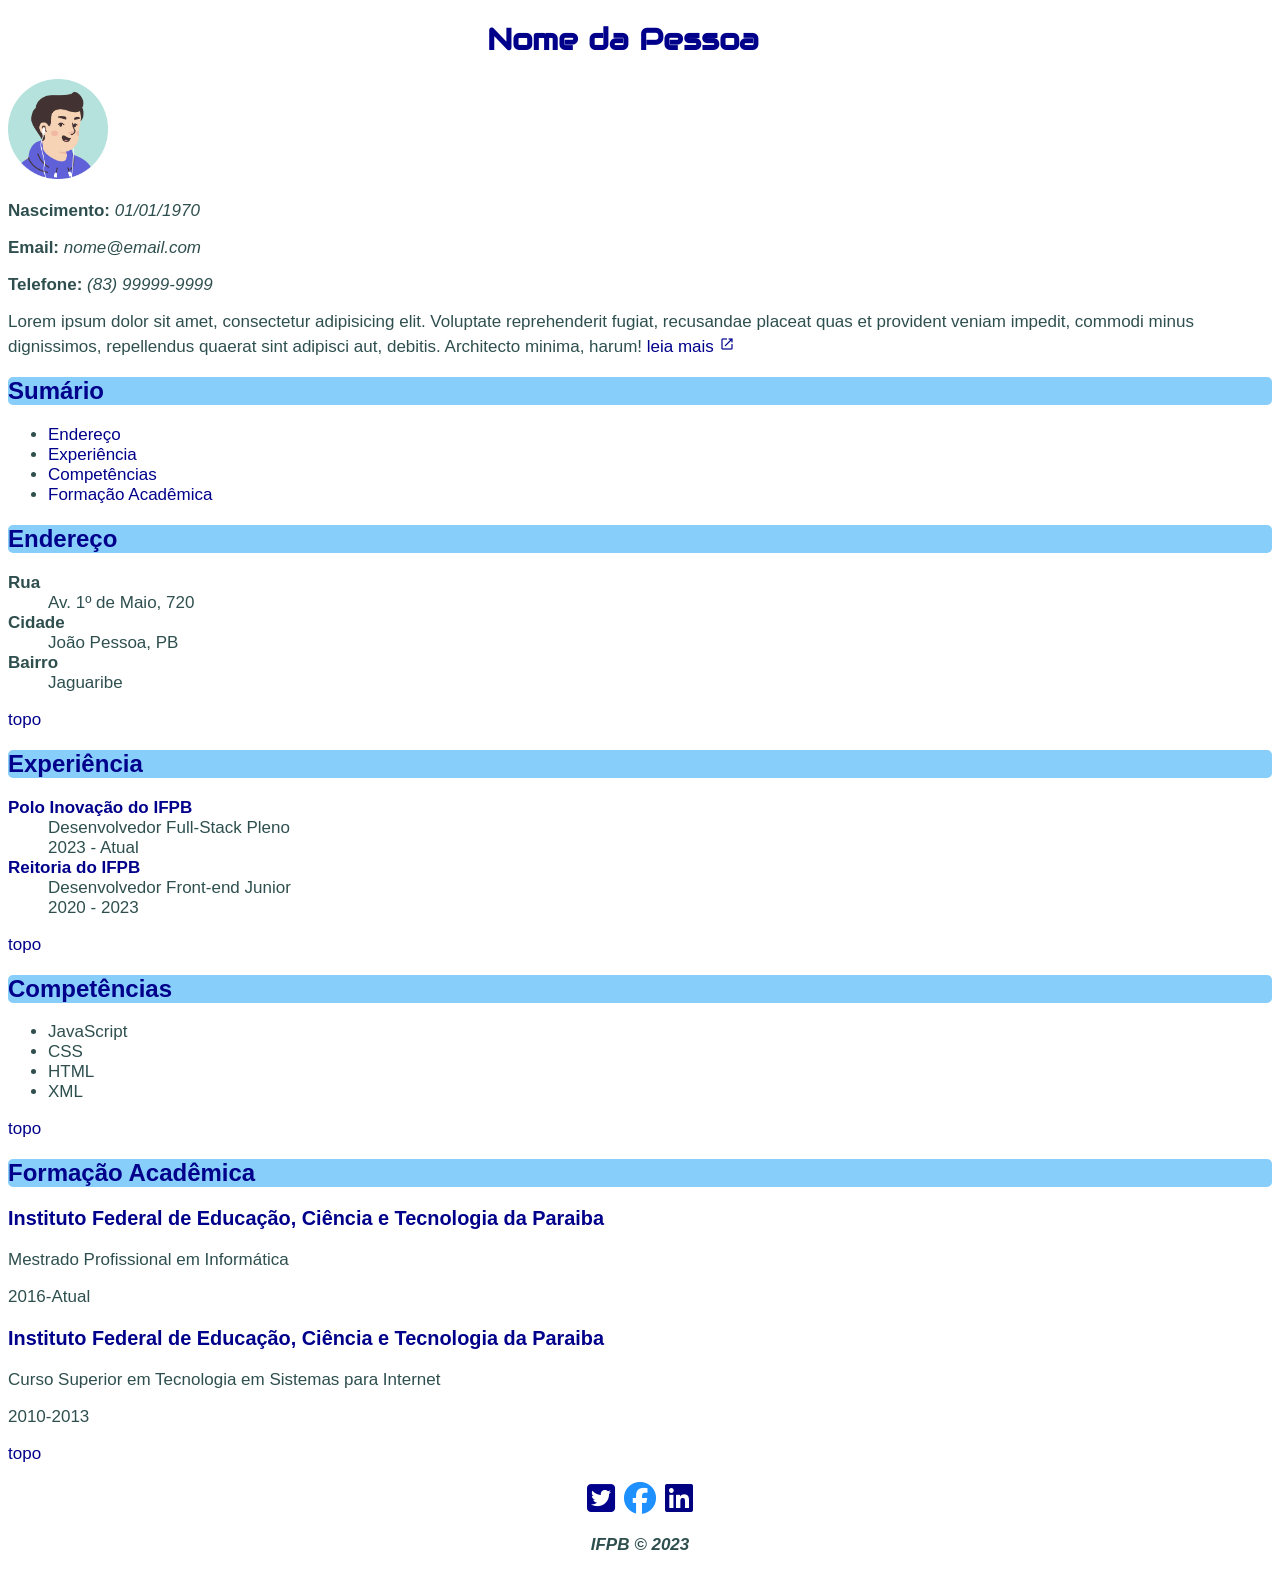
<file: index.html>
<!DOCTYPE html>
<html lang="en">
  <head>
    <meta charset="UTF-8" />
    <title>Document</title>
    <link rel="stylesheet" href="style.css" />
    <link rel="stylesheet" href="https://fonts.googleapis.com/css2?family=Material+Symbols+Outlined:opsz,wght,FILL,GRAD@20..48,100..700,0..1,-50..200" />
    <link rel="stylesheet" href="https://cdnjs.cloudflare.com/ajax/libs/font-awesome/6.5.2/css/all.min.css" integrity="sha512-SnH5WK+bZxgPHs44uWIX+LLJAJ9/2PkPKZ5QiAj6Ta86w+fsb2TkcmfRyVX3pBnMFcV7oQPJkl9QevSCWr3W6A==" crossorigin="anonymous" referrerpolicy="no-referrer" />
  </head>
  <body>
    <div id="article">
      <h1 id="person" class="text-center">
        Nome da Pessoa <a href="#person">§</a>
      </h1>
      <img src="avatar.png" alt="Imagem de perfil" width="100px" />
      <p><b>Nascimento:</b> <i>01/01/1970</i></p>
      <p><b>Email:</b> <i>nome@email.com</i></p>
      <p><b>Telefone:</b> <i>(83) 99999-9999</i></p>
      <p>
        Lorem ipsum dolor sit amet, consectetur adipisicing elit. Voluptate
        reprehenderit fugiat, recusandae placeat quas et provident veniam
        impedit, commodi minus dignissimos, repellendus quaerat sint adipisci
        aut, debitis. Architecto minima, harum!
        <a href="resumo.html">
          leia mais
          <span class="material-symbols-outlined" id = "leiamais">
          open_in_new
          </span>
        </a>
      </p>

      <h2 id="sumario">Sumário <a href="#sumario">§</a></h2>
      <ul>
        <li><a href="#endereco">Endereço</a></li>
        <li><a href="#experiencia">Experiência</a></li>
        <li><a href="#competencia">Competências</a></li>
        <li><a href="#formacao">Formação Acadêmica</a></li>
      </ul>

      <h2 id="endereco">Endereço <a href="#endereco">§</a></h2>
      <dl>
        <dt><b>Rua</b></dt>
        <dd>Av. 1º de Maio, 720</dd>
        <dt><b>Cidade</b></dt>
        <dd>João Pessoa, PB</dd>
        <dt><b>Bairro</b></dt>
        <dd>Jaguaribe</dd>
      </dl>
      <p><a href="#" class="topo">topo</a></p>

      <h2 id="experiencia">Experiência <a href="#experiencia">§</a></h2>
      <dl>
        <dt>
          <b>
            <a href="https://www.ifpb.edu.br/polodeinovacao">
              Polo Inovação do IFPB
            </a>
          </b>
        </dt>
        <dd>Desenvolvedor Full-Stack Pleno</dd>
        <dd>2023 - Atual</dd>
        <dt>
          <b>
            <a href="https://www.ifpb.edu.br/"> Reitoria do IFPB </a>
          </b>
        </dt>
        <dd>Desenvolvedor Front-end Junior</dd>
        <dd>2020 - 2023</dd>
      </dl>
      <p><a href="#" class="topo">topo</a></p>

      <h2 id="habilidades">Competências <a href="#habilidades">§</a></h2>
      <ul>
        <li>JavaScript</li>
        <li>CSS</li>
        <li>HTML</li>
        <li>XML</li>
      </ul>
      <p><a href="#" class="topo">topo</a></p>

      <h2 id="formacao">Formação Acadêmica <a href="#formacao">§</a></h2>
      <h3>
        <a href="http://www.ifpb.edu.br/">
          Instituto Federal de Educação, Ciência e Tecnologia da Paraiba
        </a>
      </h3>
      <p>Mestrado Profissional em Informática</p>
      <p>2016-Atual</p>
      <h3>
        <a href="http://www.ifpb.edu.br/">
          Instituto Federal de Educação, Ciência e Tecnologia da Paraiba
        </a>
      </h3>
      <p>Curso Superior em Tecnologia em Sistemas para Internet</p>
      <p>2010-2013</p>
      <p><a href="#" class="topo">topo</a></p>
    </div>
    <div id="footer">
      <div id="social">
        <a><i class="fa-brands fa-square-twitter"></i></a>
        <a><i class="fa-brands fa-facebook"></i></a>
        <a><i class="fa-brands fa-linkedin"></i></a>
      </div>
      <p id="copyright" class="text-center">IFPB &copy; 2023</p>
    </div>
  </body>
</html>
</file>
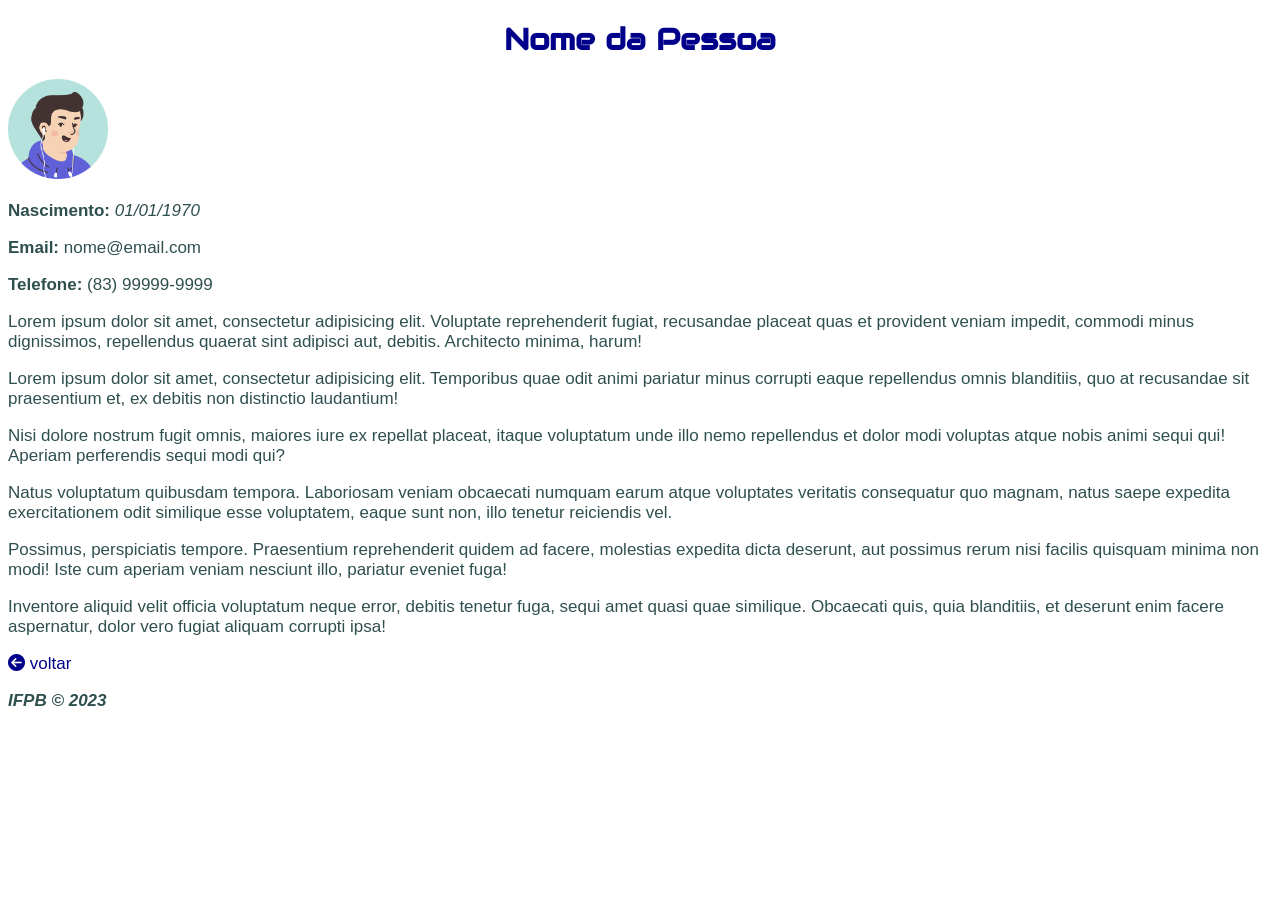
<file: resumo.html>
<!DOCTYPE html>
<html lang="en">
<head>
  <meta charset="UTF-8">
  <title>Document</title>
  <link rel="stylesheet" href="style.css">
  <link rel="stylesheet" href="https://fonts.googleapis.com/css2?family=Material+Symbols+Outlined:opsz,wght,FILL,GRAD@20..48,100..700,0..1,-50..200" />
  <link rel="stylesheet" href="https://cdnjs.cloudflare.com/ajax/libs/font-awesome/6.5.2/css/all.min.css" integrity="sha512-SnH5WK+bZxgPHs44uWIX+LLJAJ9/2PkPKZ5QiAj6Ta86w+fsb2TkcmfRyVX3pBnMFcV7oQPJkl9QevSCWr3W6A==" crossorigin="anonymous" referrerpolicy="no-referrer" />

</head>
<body>
  <div id="article">
    <h1 class="text-center">Nome da Pessoa</h1>
    <img src="avatar.png" alt="Imagem de perfil" width="100px">
    <p><b>Nascimento:</b> <i>01/01/1970</i></p>
    <p><b>Email:</b> </i>nome@email.com</p>
    <p><b>Telefone:</b> </i>(83) 99999-9999</p>
    <p>Lorem ipsum dolor sit amet, consectetur adipisicing elit. Voluptate reprehenderit fugiat, recusandae placeat quas et provident veniam impedit, commodi minus dignissimos, repellendus quaerat sint adipisci aut, debitis. Architecto minima, harum!</p>
    <p>Lorem ipsum dolor sit amet, consectetur adipisicing elit. Temporibus quae odit animi pariatur minus corrupti eaque repellendus omnis blanditiis, quo at recusandae sit praesentium et, ex debitis non distinctio laudantium!</p>
    <p>Nisi dolore nostrum fugit omnis, maiores iure ex repellat placeat, itaque voluptatum unde illo nemo repellendus et dolor modi voluptas atque nobis animi sequi qui! Aperiam perferendis sequi modi qui?</p>
    <p>Natus voluptatum quibusdam tempora. Laboriosam veniam obcaecati numquam earum atque voluptates veritatis consequatur quo magnam, natus saepe expedita exercitationem odit similique esse voluptatem, eaque sunt non, illo tenetur reiciendis vel.</p>
    <p>Possimus, perspiciatis tempore. Praesentium reprehenderit quidem ad facere, molestias expedita dicta deserunt, aut possimus rerum nisi facilis quisquam minima non modi! Iste cum aperiam veniam nesciunt illo, pariatur eveniet fuga!</p>
    <p>Inventore aliquid velit officia voluptatum neque error, debitis tenetur fuga, sequi amet quasi quae similique. Obcaecati quis, quia blanditiis, et deserunt enim facere aspernatur, dolor vero fugiat aliquam corrupti ipsa!</p>
    <p>
      <a href="index.html" class="btn" id = 'voltar'>
        <i class="fa-solid fa-circle-arrow-left"></i>
        voltar
      </a>
    </p>
  </div>
  <div id="footer">
    <p id="copyright">IFPB &copy; 2023</p>
  </div>
</body>
</html>
</file>
<file: style.css>
@import url('https://fonts.googleapis.com/css2?family=Audiowide&display=swap');

body {
  color: darkslategrey;
  font-family: arial, sans-serif;
  font-size: 17px;
}

.text-center {
  text-align: center;
}

#copyright {
  font-weight: bold;
  font-style: italic;
}

h1 {
  font-size:30px;
  font-family: Audiowide;
}

h2 {
  font-size:24px;
  background-color: lightskyblue;
  border-radius: 5px;
}

h1, h2, a, a:visited {
  color: darkblue;
}

a, a:visited {
  text-decoration: none;
}
a:hover {
  text-decoration: underline;
}

h1 a, h1 a:visited {
  color: white;
}
h2 a, h2 a:visited {
  color: lightskyblue;
}
h1:hover a, h2:hover a {
  color: darkblue;
}

#leiamais {
  font-size: 1rem;
  line-height: 1.5rem;
}

#btn {
  font-size: 1.3rem;
}

.btn:hover {
  color: white;
  background-color: darkblue;
  text-decoration: none;
}

#social {
  text-align: center;
  font-size: 2rem;
}

#social :hover {
  font-size: 3rem;
}

#social .fa-twitter {
  color: navy;
}

#social .fa-facebook {
  color: dodgerblue;
}

#social .fa-linkedin {
  color: navy;
}

@media print {
  body, h1 {
    color: black;
    font-family: Times, serif;
  }
  
  h1 #person {
    text-align: left;
  }

  h2 {
    background-color: unset;
  }

  h2 .topo {
    color: white;
  }

}
</file>
